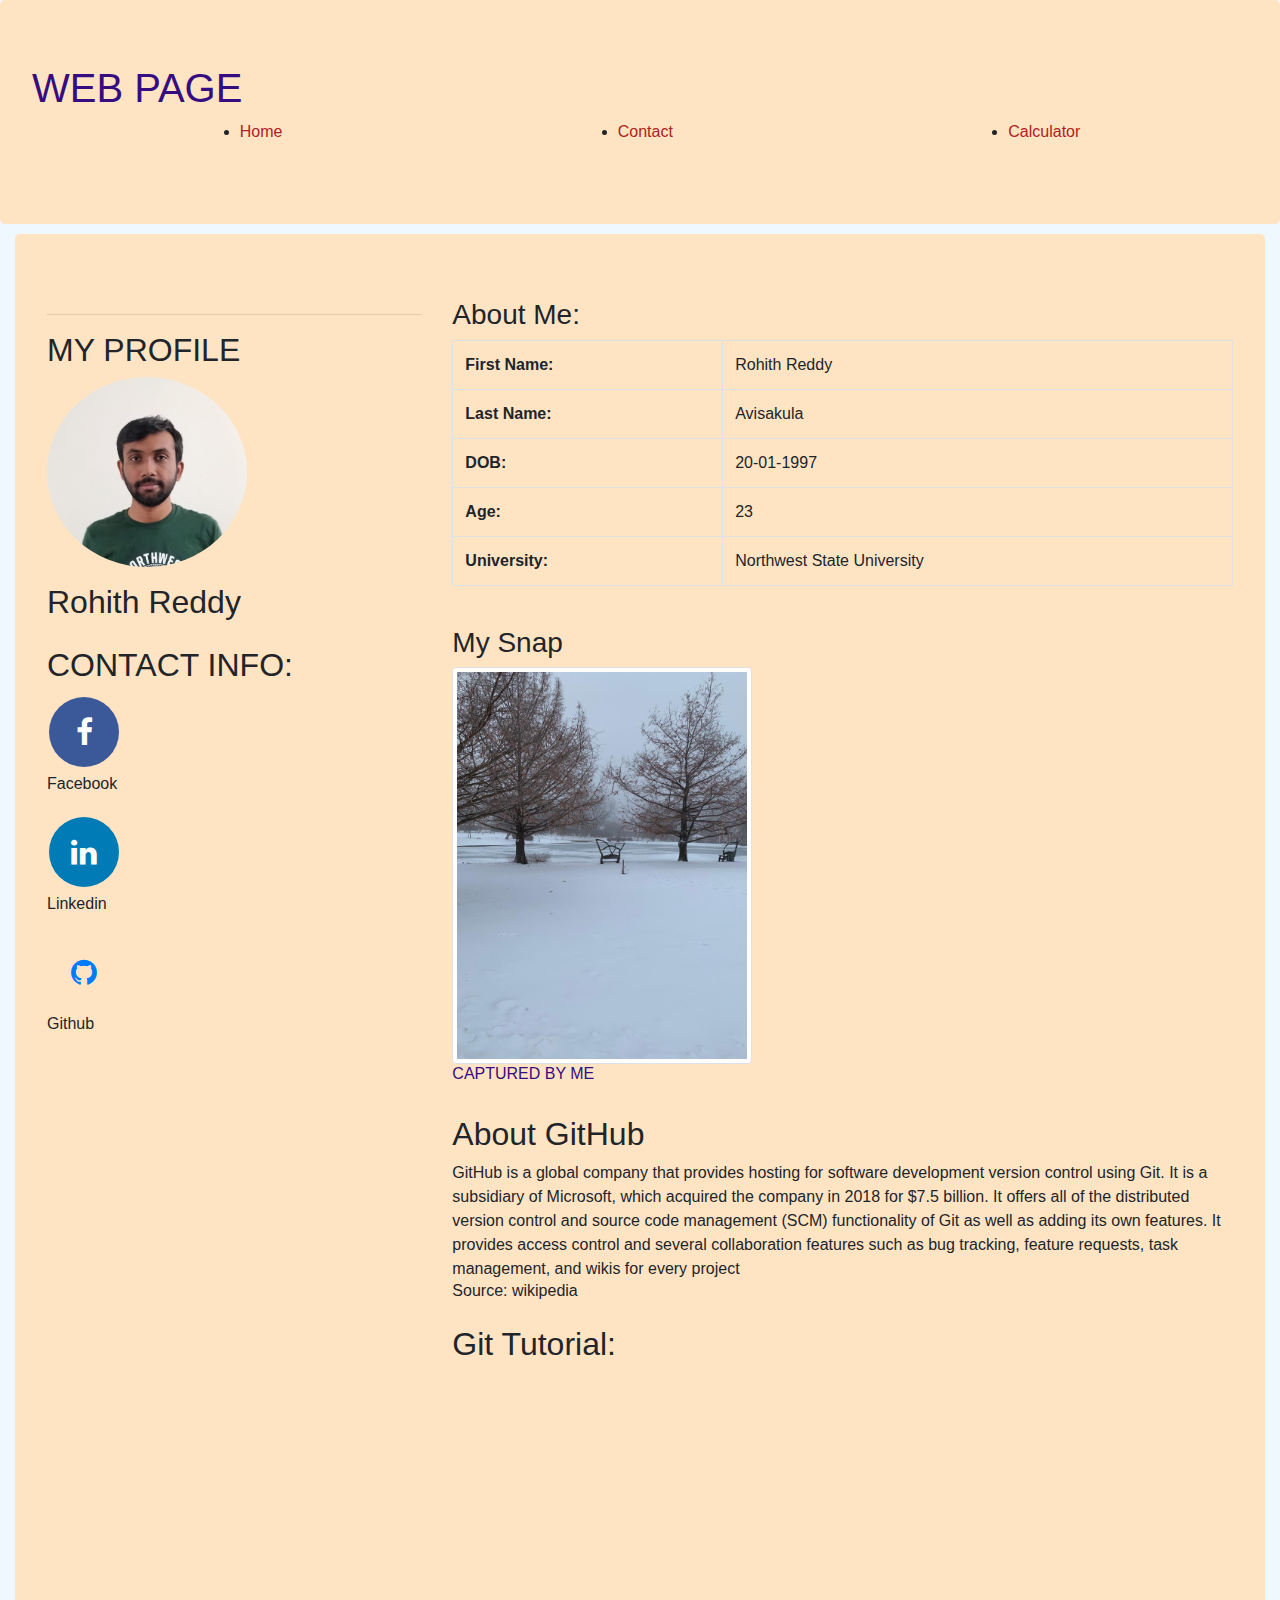
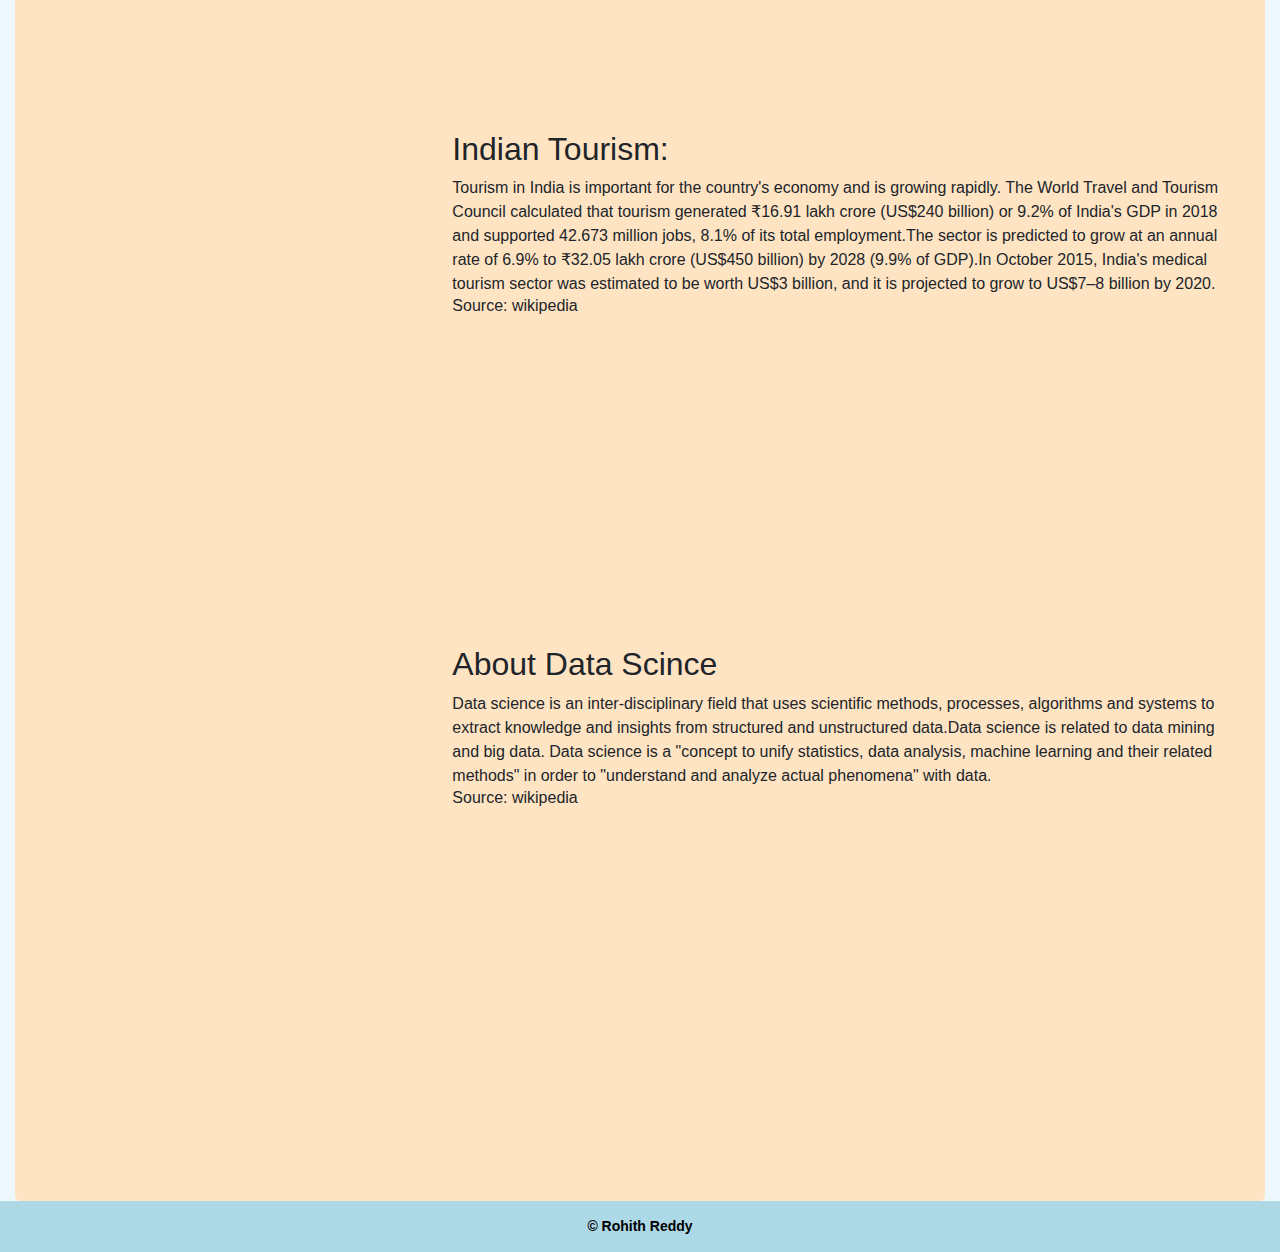
<file: index.html>
<!DOCTYPE html>
<html lang="en">

<head>
    <title>Rohith</title>
    <meta charset="utf-8">
    <meta name="viewport" content="width=device-width, initial-scale=1">
    <link rel="stylesheet" href="https://stackpath.bootstrapcdn.com/bootstrap/4.3.1/css/bootstrap.min.css"
        integrity="sha384-ggOyR0iXCbMQv3Xipma34MD+dH/1fQ784/j6cY/iJTQUOhcWr7x9JvoRxT2MZw1T" crossorigin="anonymous">
    <link rel="stylesheet" href="https://cdnjs.cloudflare.com/ajax/libs/font-awesome/4.7.0/css/font-awesome.min.css">
    <link rel="stylesheet" href="rohith.css">
    <script src="https://ajax.googleapis.com/ajax/libs/jquery/3.4.1/jquery.min.js"></script>
    <script src="https://cdnjs.cloudflare.com/ajax/libs/popper.js/1.16.0/umd/popper.min.js"></script>
    <script src="https://maxcdn.bootstrapcdn.com/bootstrap/4.4.1/js/bootstrap.min.js"></script>
</head>
<style>
    body {
        background-color: aliceblue;
        background-repeat: no-repeat;
        background-position: fixed;
        background-size: cover;
    }
</style>


<body>
    <div class="jumbotron" style="margin-bottom:0">

        <h1 style="color:rgb(53, 13, 128)" id="headertext"> WEB PAGE</h1>

        </header>

        <nav>
            <ul class="d-flex justify-content-around">
                <li><a href="./index.html" style="color: rgb(175, 33, 33);">Home</a></li>
                <li><a href="./contact.html" style="color: rgb(175, 33, 33);">Contact</a></li>
                <li><a href="./calculator.html" style="color: rgb(175, 33, 33);">Calculator</a></li>
            </ul>
        </nav>




    </div>
    </nav>


    <main class="container-fluid" style="margin-top:10px">

        <header class="jumbotron text-left" style="margin-bottom:0">



            <div class="row">

                <div class="col-sm-4">
                    <hr>
                    <aside>
                        <h2>MY PROFILE</h2>
                        <img src="rohith.jpeg" alt="picture" style="width:200px">
                        <style>
                            img {
                                border-radius: 50%;
                            }
                        </style>
                        <p></p>
                        <h2>Rohith Reddy</h2>
                    </aside>
                    <aside>
                        <!-- Add font awesome icons -->
                        <h2 class="mt-4">CONTACT INFO:</h2>
                        <a href="https://www.facebook.com/" class="fa fa-facebook" target="_blank"></a>
                        <p>Facebook</p>
                        <a href="https://www.linkedin.com/home" class="fa fa-linkedin" target="_blank"></a>
                        <p>Linkedin</p>
                        <a href="https://github.com/Avisakula123" class="fa fa-github" style="background-color:bisque;"
                            target="_blank"></a>
                        <p>Github</p>
                    </aside>



                    </hr>
                </div>
                <div class="col-sm-8">
                    <article>
                        <h3>About Me:</h3>
                        <table class="table table-bordered">
                            <tbody>
                                <tr>
                                    <td><strong>First Name:</strong></td>
                                    <td>Rohith Reddy</td>
                                </tr>
                                <tr>
                                    <td><strong>Last Name:</strong></td>
                                    <td>Avisakula</td>
                                </tr>
                                <tr>
                                    <td><strong>DOB:</strong></td>
                                    <td>20-01-1997</td>
                                </tr>
                                <tr>
                                    <td><strong>Age:</strong></td>
                                    <td>23</td>
                                </tr>
                                <tr>
                                    <td><strong>University:</strong></td>
                                    <td>Northwest State University</td>
                                </tr>


                            </tbody>
                        </table>
                    </article>
                    <br>
                    <article>

                        <h3>My Snap</h3>
                        <img src="pic.jpg" class="img-thumbnail" alt="picture" height="150px" width="300px">
                        <h6 style="color:rgb(53, 13, 128)" id="headertext">CAPTURED BY ME</h6>

                    </article>
                    </br>
                    <article>
                        <section>
                            <h2>About GitHub</h2>
                            <p class="mb-0">GitHub is a global company that provides hosting for software development
                                version
                                control using
                                Git. It is a subsidiary of Microsoft, which acquired the company in 2018 for $7.5
                                billion. It
                                offers all of the distributed version control and source code management (SCM)
                                functionality of
                                Git as well as adding its own features. It provides access control and several
                                collaboration
                                features such as bug tracking, feature requests, task management, and wikis for every
                                project</p>
                            <h6>Source: wikipedia</h6>

                            <h2 class="mt-4">Git Tutorial:</h2>

                        </section>



                        <section>
                            <article>


                                <div class="embed-responsive embed-responsive-21by9">
                                    <iframe width="560" height="315" src="https://www.youtube.com/embed/WbwIoQYP6no"
                                        frameborder="0"
                                        allow="accelerometer; autoplay; encrypted-media; gyroscope; picture-in-picture"
                                        allowfullscreen></iframe> </div>
                                <br>

                            </article>
                            <section>
                                <article>
                                    <h2>Indian Tourism:</h2>
                                    <p class="mb-0">Tourism in India is important for the country's economy and is
                                        growing rapidly.
                                        The World Travel and Tourism Council calculated that tourism generated ₹16.91
                                        lakh crore (US$240 billion) or 9.2% of India's GDP in 2018 and supported 42.673
                                        million jobs, 8.1% of its total employment.The sector is predicted to grow at an
                                        annual rate of 6.9% to ₹32.05 lakh crore (US$450 billion) by 2028 (9.9% of
                                        GDP).In October 2015, India's medical tourism sector was estimated to be worth
                                        US$3 billion, and it is projected to grow to US$7–8 billion by 2020.</p>
                                    <h6>Source: wikipedia</h6>
                                </article>
                            </section>
                            <section>
                                <article>
                                    <iframe width="560" height="315" src="https://www.youtube.com/embed/EvTn6tPVQJ0"
                                        frameborder="0"
                                        allow="accelerometer; autoplay; encrypted-media; gyroscope; picture-in-picture"
                                        allowfullscreen></iframe>
                                </article>
                            </section>
                            <section>
                                <article>
                                    <h2>About Data Scince</h2>
                                    <p class="mb-0">Data science is an inter-disciplinary field that uses scientific
                                        methods, processes, algorithms and systems to extract knowledge and insights
                                        from structured and unstructured data.Data science is related to data mining and
                                        big data.
                                        Data science is a "concept to unify statistics, data analysis, machine learning
                                        and their related methods" in order to "understand and analyze actual phenomena"
                                        with data.</p>
                                    <h6>Source: wikipedia</h6>
                                </article>
                            </section>
                            <section>
                                <article>
                                    <iframe width="560" height="315" src="https://www.youtube.com/embed/xC-c7E5PK0Y"
                                        frameborder="0"
                                        allow="accelerometer; autoplay; encrypted-media; gyroscope; picture-in-picture"
                                        allowfullscreen></iframe>
                                </article>
                            </section>
                </div>
            </div>
    </main>


    <footer>
        <strong>
            <p style="font-size:14px" id="copyright">© Rohith Reddy</p>
        </strong>
    </footer>

</body>

</html>
</file>
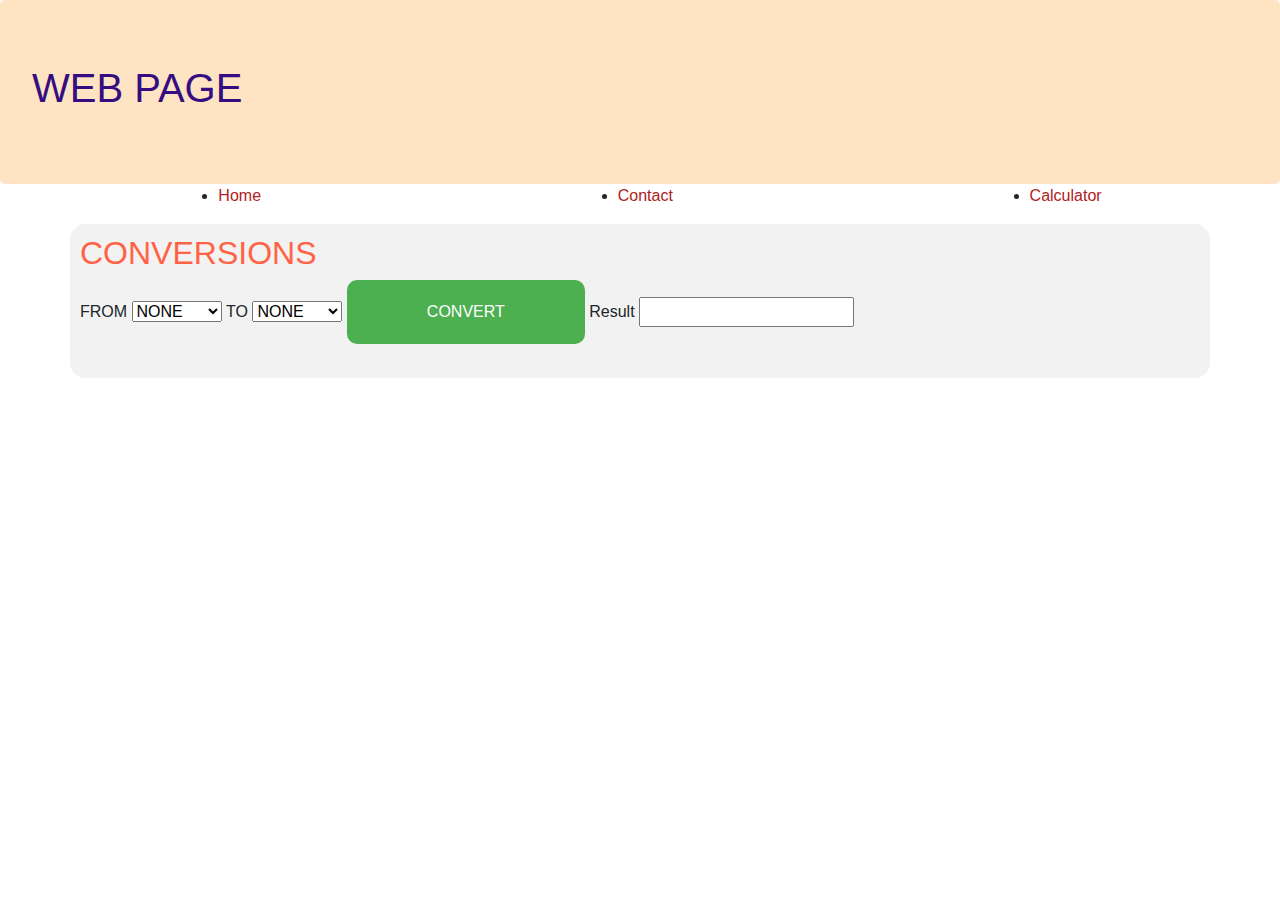
<file: calculator.html>
<!DOCTYPE html>
<html lang="en">

<head>
    <title>Rohith</title>
    <meta charset="utf-8">
    <meta name="viewport" content="width=device-width, initial-scale=1">
    <link rel="stylesheet" href="https://stackpath.bootstrapcdn.com/bootstrap/4.3.1/css/bootstrap.min.css"
        integrity="sha384-ggOyR0iXCbMQv3Xipma34MD+dH/1fQ784/j6cY/iJTQUOhcWr7x9JvoRxT2MZw1T" crossorigin="anonymous">
    <link rel="stylesheet" href="https://cdnjs.cloudflare.com/ajax/libs/font-awesome/4.7.0/css/font-awesome.min.css">
    <link rel="stylesheet" href="calculator.css">
    <script src="https://ajax.googleapis.com/ajax/libs/jquery/3.4.1/jquery.min.js"></script>
    <script src="https://cdnjs.cloudflare.com/ajax/libs/popper.js/1.16.0/umd/popper.min.js"></script>
    <script src="https://maxcdn.bootstrapcdn.com/bootstrap/4.4.1/js/bootstrap.min.js"></script>
</head>
<style>
    body {

        background-repeat: no-repeat;
        background-position: fixed;
        background-size: cover;
    }
</style>


<body>
    <div class="jumbotron" style="margin-bottom:0">
        <h1 style="color:rgb(53, 13, 128)" id="headertext"> WEB PAGE</h1>
    </div>
    </header>

    <nav>
        <ul class="d-flex justify-content-around">
            <li><a href="./index.html" style="color: rgb(175, 33, 33);">Home</a></li>
            <li><a href="./contact.html" style="color: rgb(175, 33, 33);">Contact</a></li>
            <li><a href="./calculator.html" style="color: rgb(175, 33, 33);">Calculator</a></li>
        </ul>
    </nav>
    </div>
    </nav>

    <main class="container" style="margin-top:1px">
        <h2 style="color:tomato;">CONVERSIONS
        </h2>

        <label for="from">FROM</label>
        <select>
            <option value="none">NONE</option>
            <option value="kilometer">Kilometer</option>
            <option value="mile">Mile</option>
            <option value="yard">Yard</option>
            <option value="meter">Meter</option>
            <option value="foot">Foot</option>
            <option value="inch">Inch</option>
        </select>

        <label for="from">TO</label>
        <select>
            <option value="none">NONE</option>
            <option value="kilometer">Kilometer</option>
            <option value="mile">Mile</option>
            <option value="yard">Yard</option>
            <option value="meter">Meter</option>
            <option value="foot">Foot</option>
            <option value="inch">Inch</option>
        </select>
        <button type="convert">CONVERT </button>
        <label for="result">Result</label>
        <input type="text" id="result" name="result" placeholder=" ">

        </div>
        </div>

        <br>
        <br>
    </main>

</body>

</html>
</file>
<file: rohith.css>
#headertext{
    color:white
}

.fa {
    padding: 20px;
    font-size: 30px;
    width: 70px;
    text-align: center;
    text-decoration: none !important;
    margin: 5px 2px;
    border-radius: 50%;
  }
  
  .fa:hover {
      opacity: 0.7;
  }
  
  .fa-facebook {
    background: #3B5998;
    color: white;
  }
  
  .fa-linkedin {
    background: #007bb5;
    color: white;
  }

  .jumbotron {
    background-image: url("https://cdn.pixabay.com/photo/2016/04/15/04/02/water-1330252__340.jpg");
    background-color: bisque;
    background-size:cover;
  }

  footer{
    background: lightblue;
    /* padding: 50px; */
    text-align: center;
  }

  footer p{
    padding: 15px 0;
    margin: 0;
  }

  #copyright{
      color: black
  }
  input[type=text], select, textarea {
    width: 100%; /* Full width */
    padding: 12px; /* Some padding */ 
    border: 1px solid #ccc; /* Gray border */
    border-radius: 4px; /* Rounded borders */
    box-sizing: border-box; /* Make sure that padding and width stays in place */
    margin-top: 6px; /* Add a top margin */
    margin-bottom: 16px; /* Bottom margin */
    resize: vertical /* Allow the user to vertically resize the textarea (not horizontally) */
  }
  
  /* Style the submit button with a specific background color etc */
  input[type=submit] {
    background-color: #4CAF50;
    color: white;
    padding: 12px 20px;
    border: none;
    border-radius: 4px;
    cursor: pointer;
  }
  
  /* When moving the mouse over the submit button, add a darker green color */
  input[type=submit]:hover {
    background-color: #45a049;
  }
  
  /* Add a background color and some padding around the form */
  .container {
    border-radius: 15px;
    background-color: #f2f2f2;
    padding: 10px;
  }
</file>
<file: calculator.css>
#headertext{
    color:white
}

.fa {
    padding: 20px;
    font-size: 30px;
    width: 70px;
    text-align: center;
    text-decoration: none !important;
    margin: 5px 2px;
    border-radius: 50%;
  }
  
  .fa:hover {
      opacity: 0.7;
  }
  
  .fa-facebook {
    background: #3B5998;
    color: white;
  }
  
  .fa-linkedin {
    background: #007bb5;
    color: white;
  }

  .jumbotron {
    background-image: url("https://cdn.pixabay.com/photo/2016/04/15/04/02/water-1330252__340.jpg");
    background-color: bisque;
    background-size:cover;
  }

  footer{
    background: lightblue;
    /* padding: 50px; */
    text-align: center;
  }

  footer p{
    padding: 15px 0;
    margin: 0;
  }

  
  }
  input[type=text], select, textarea {
    width: 100%; /* Full width */
    padding: 12px; /* Some padding */ 
    border: 1px solid #ccc; /* Gray border */
    border-radius: 4px; /* Rounded borders */
    box-sizing: border-box; /* Make sure that padding and width stays in place */
    margin-top: 6px; /* Add a top margin */
    margin-bottom: 16px; /* Bottom margin */
    resize: vertical /* Allow the user to vertically resize the textarea (not horizontally) */
  }
  
  /* Style the CONVERT button with a specific background color etc */
  button[type=convert] {
    background-color: #4CAF50;
    color: white;
    padding: 20px 80px;
    border: none;
    border-radius: 10px;
    cursor: pointer;
  }
  
  /* When moving the mouse over the submit button, add a darker green color */
  button[type=convert]:hover {
    background-color: #45a049;
  }
  
  /* Add a background color and some padding around the form */
  .container {
    border-radius: 15px;
    background-color: #f2f2f2;
    padding: 10px;
  }
</file>
